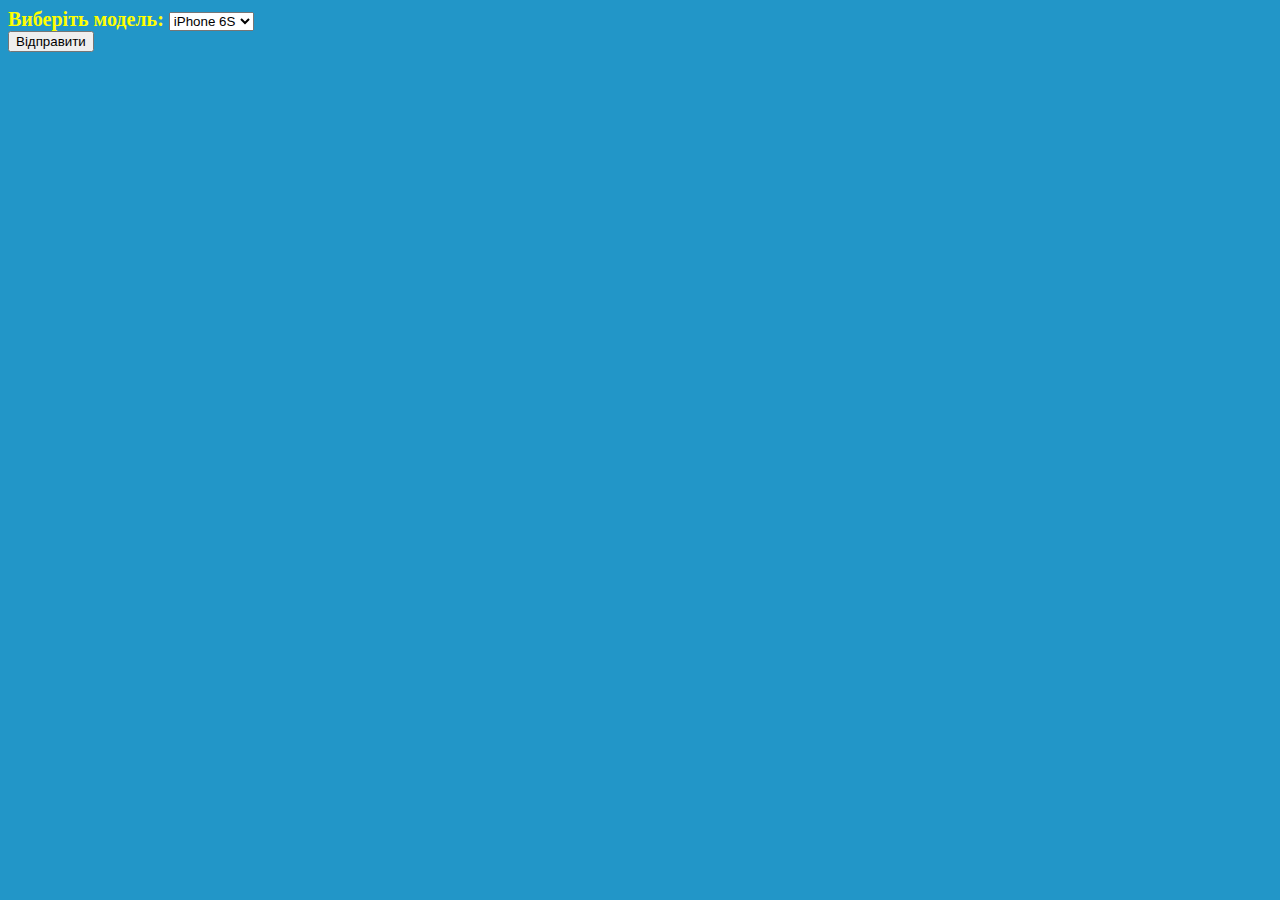
<file: main.html>
<!DOCTYPE html>
<html>

<html>
<head>
  <meta charset="utf-8">
  <meta name="viewport" content="width=device-width, initial-scale=1">
  <title>main</title>

  <style>
    .table{
  font-size: 20px;
  font-family: sefir;
}
.label{
color: yellow;
font-weight: bold;
}
.main{
  background-color: #2296c8;
}
  </style>

  
</head>
<body>
  <!DOCTYPE html>
<html lang="en">
<head>
  <meta charset="UTF-8">
  <meta name="viewport" content="width=device-width, initial-scale=1.0">
  <title>Example 1</title>
  <link href="https://cdn.jsdelivr.net/npm/bootstrap@5.0.2/dist/css/bootstrap.min.css" rel="stylesheet" integrity="sha384-EVSTQN3/azprG1Anm3QDgpJLIm9Nao0Yz1ztcQTwFspd3yD65VohhpuuCOmLASjC" crossorigin="anonymous">
<script src="https://cdn.jsdelivr.net/npm/bootstrap@5.0.2/dist/js/bootstrap.bundle.min.js" integrity="sha384-MrcW6ZMFYlzcLA8Nl+NtUVF0sA7MsXsP1UyJoMp4YLEuNSfAP+JcXn/tWtIaxVXM" crossorigin="anonymous"></script>
</head>
<body class="main"> 
<table border="0" width="60%">
  <div class="table">
  <label class="label">Виберіть модель:</label>
  <select>
    <option>iPhone 6S</option>
    <option>Lumia 950</option>
    <option>Nexus 5X</option>
    <option>Galaxy S7</option>
  </select>
  </div>
</table>
<button>Відправити</button>
</body>
</html>

  <script>
    
  </script>
</body>
</html>
</file>
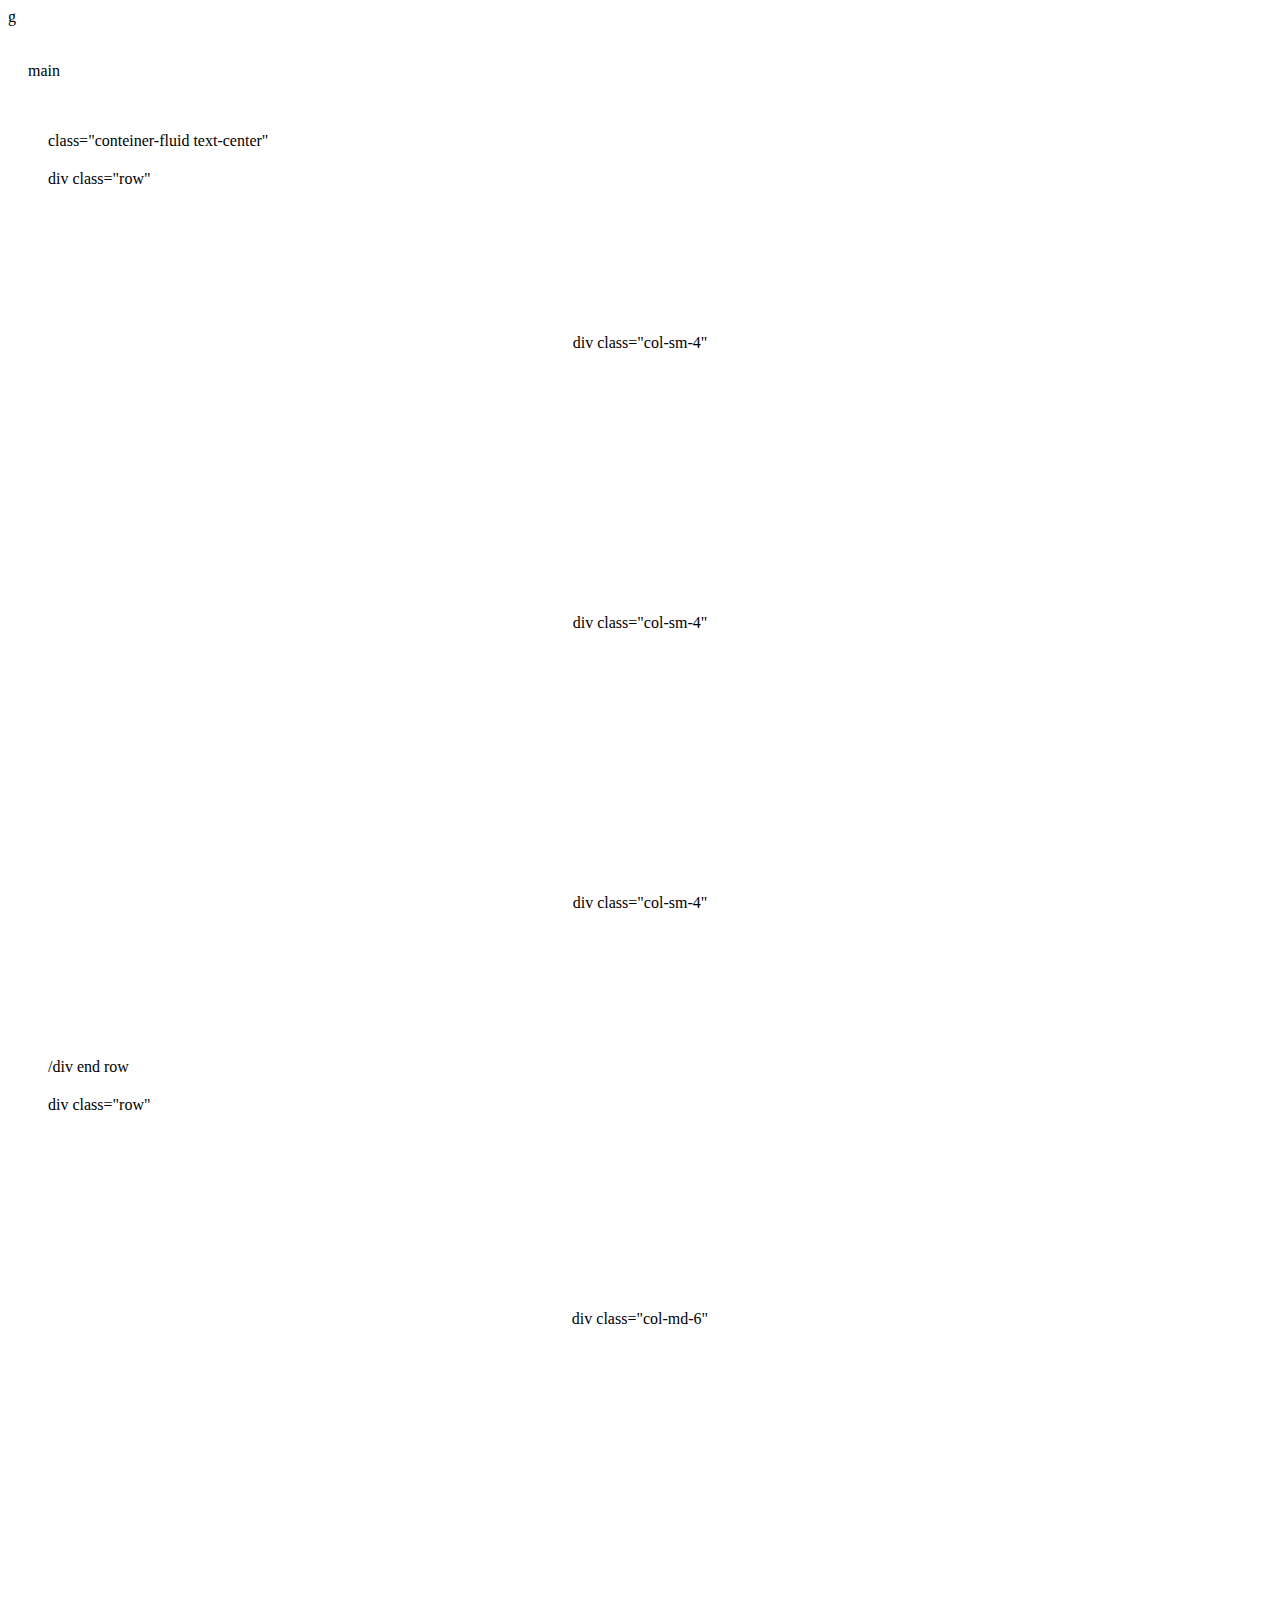
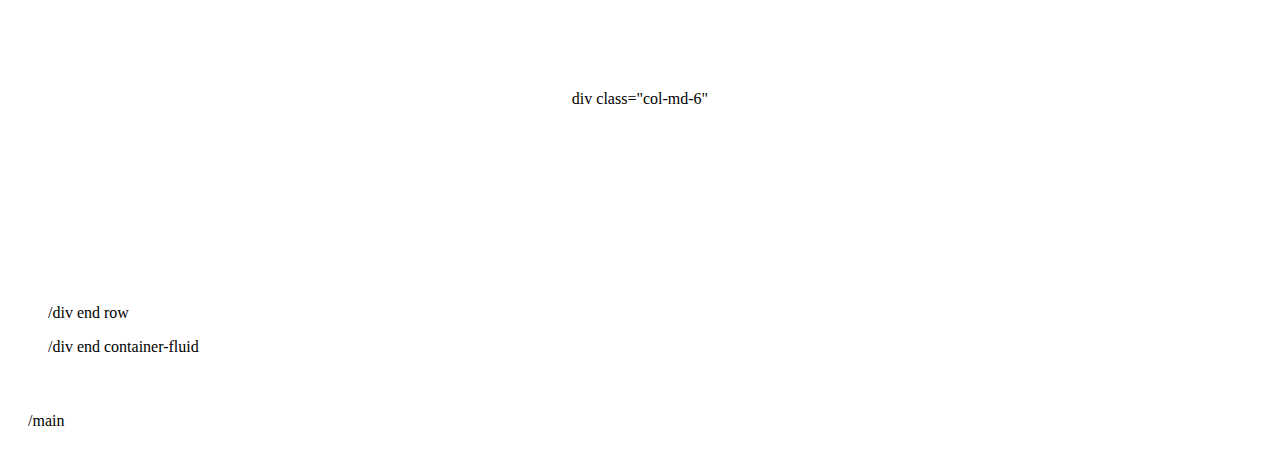
<file: css2/lab1_task1.html>
<!DOCTYPE html>
g<html lang="en">
<head>
    <meta charset="UTF-8">
    <meta name="viewport" content="width=device-width, initial-scale=1.0">
    <title>Task1</title>
    <link href="https://cdn.jsdelivr.net/npm/bootstrap@5.0.2/dist/css/bootstrap.min.css" rel="stylesheet" integrity="sha384-EVSTQN3/azprG1Anm3QDgpJLIm9Nao0Yz1ztcQTwFspd3yD65VohhpuuCOmLASjC" crossorigin="anonymous">
<script src="https://cdn.jsdelivr.net/npm/bootstrap@5.0.2/dist/js/bootstrap.bundle.min.js" integrity="sha384-MrcW6ZMFYlzcLA8Nl+NtUVF0sA7MsXsP1UyJoMp4YLEuNSfAP+JcXn/tWtIaxVXM" crossorigin="anonymous"></script>
<link href="/lab1/style.css" rel="stylesheet">
</head>
<body>
<main>
    <p class="text-center text-white">main</p>
<div class="container-fluid text-center text-white">
            <p>class="conteiner-fluid text-center"</p> 
        <div class="row text-white">
            <p>div class="row"</p>    
        
            <div class="col-sm-4 text-white">
                 <p>div class="col-sm-4"</p>
            </div>
            <div class="col-sm-4 text-white">
                <p>div class="col-sm-4"</p>
            </div> 
            <div class="col-sm-4 text-white">
                <p>div class="col-sm-4"</p>
            </div>
            <div class="end-row text-white">
                <p>/div end row</p>   
            </div>
        </div>
        <div class="row text-white">
        <p>div class="row"</p>
    
             <div class="col-md-6 text-white">
                <p>div class="col-md-6"</p>
            </div>
            <div class="col-md-6 text-white">
             <p>div class="col-md-6"</p>
             </div>
                    <div class="end-row text-white">
                        <p>/div end row</p>    
                    </div>   
                    <div class="end-conteiner-fluid text-white">
                        <p>/div end container-fluid</p>    
                    </div>   
        </div>        
    </div>
            <p class="text-center text-white">/main</p>
</main>
</body>
</html>
</file>
<file: lab1/style.css>
.form{
 font-size:20px;
  color:yellow;
  font-family:sefir;
  font-weight:bold;
};

:root {
    --color1:#d744b5;
    --color2:#0a0a0a;
    --color3:#695c0b;
}
main{
    background-color: var(--color3);
    padding: 20px 20px;
}
.container-fluid{
    background-color: var(--color2);
    padding: 20px 20px;
}
.end-conteiner-fluid{
    background-color: var(--color2);
}
.row{
    background-color: var(--color1);
    margin:20px auto 20px;
}
.col-sm-4{
    background-color: var(--color2);
    margin: 30px auto 30px;
    width: 200px;
    height: 250px;
    display: grid;
    place-items: center;
}
.col-md-6{
    background-color: var(--color2);
    margin: 30px auto 30px;
    height: 350px;
    width: 400px;
    display: grid;
    place-items: center;
}
</file>
